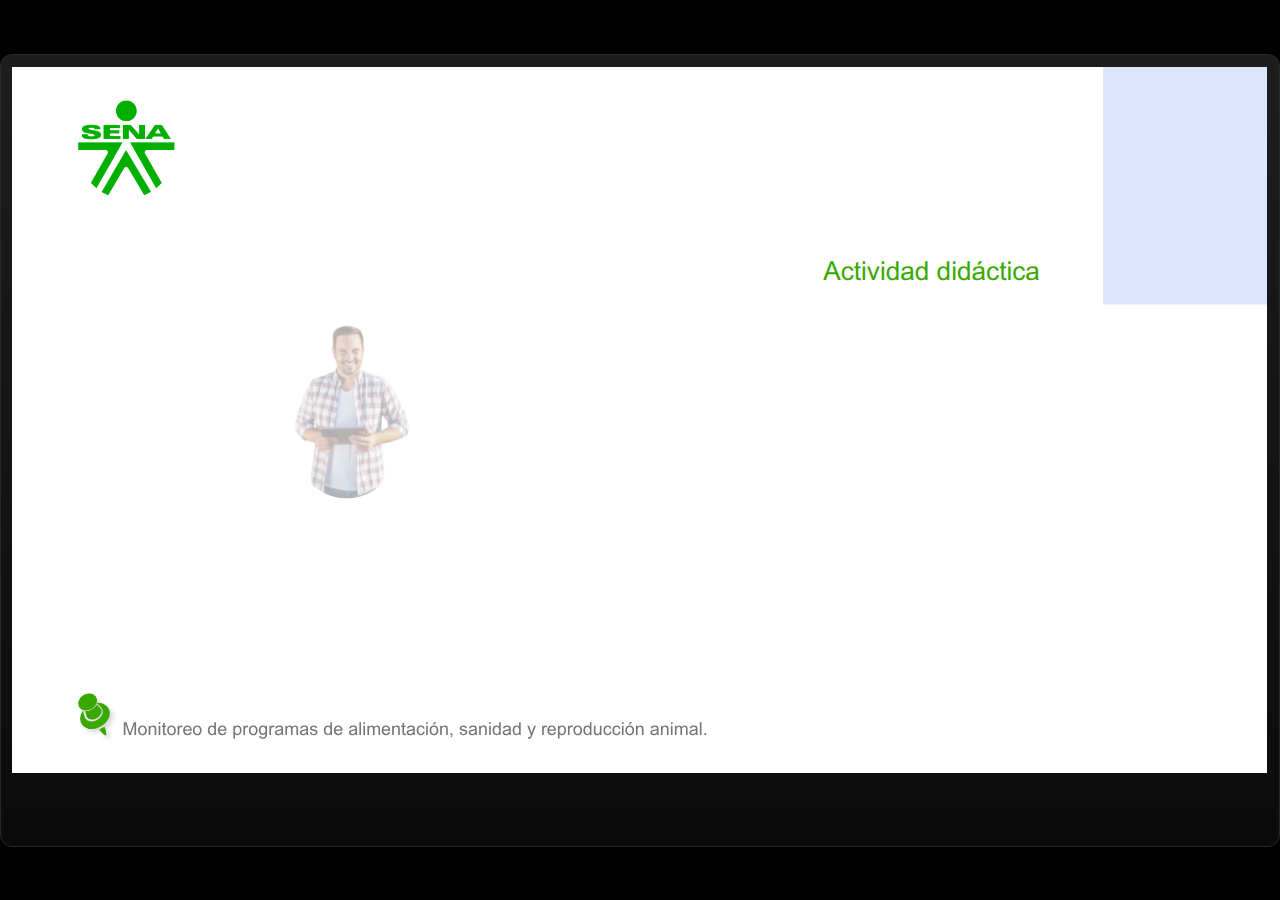
<file: actividades/actividad.html>
﻿<!doctype html>
<html lang="es">
<head>
  <meta charset="utf-8">
  <!-- Created using Storyline 360 - http://www.articulate.com  -->
  <!-- version: 3.75.30269.0 -->
  <title>Actividad did&#225;ctica</title>
  <meta http-equiv="x-ua-compatible" content="IE=edge"/>
  <meta name="viewport" content="width=device-width,initial-scale=1,user-scalable=no,shrink-to-fit=no,minimal-ui"/>
  <meta name="apple-mobile-web-app-capable" content="yes"/>
  <style>
    html, body { height: 100%; padding: 0; margin: 0 }
    #app { height: 100%; width: 100%; }
  </style>

  <script>
    window.DS = {};
    window.globals = {
      DATA_PATH_BASE: '',
      HAS_FRAME: true,
      HAS_SLIDE: true,

      lmsPresent: false,
      tinCanPresent: false,
      cmi5Present: false,
      aoSupport: false,
      scale: 'show all',
      captureRc: false,
      browserSize: 'optimal',
      bgColor: '#000000',
      features: 'AccessibleVideo,BackgroundAudio,ConnectionMessages,FullScreenToggle,InsertSvgPicture,LayerPresentAsDialog,MultipleQuizTracking,PlayerSpeedControl,StreamingVideo,UpdatedThemeEditor,UseAudioElement,VideoTranscripts',
      themeName: 'classic',
      preloaderColor: '#FFFFFF',
      suppressAnalytics: false,
      productChannel: 'stable',
      publishSource: 'storyline',
      aid: 'aid|5304b41d-7af7-4125-b8d1-83eb222823e2',
      cid: '83921bdc-8e9c-4c1d-bec6-605897cb925c',
      playerVersion: '3.75.30269.0',
      publishTimestamp: '2023-10-12T01:42:32.6718406Z',
      maxIosVideoElements: 10,
      connectionSettings: { },

      
      parseParams: function(qs) {
        if (window.globals.parsedParams != null) {
          return window.globals.parsedParams;
        }
        qs = (qs || window.location.search.substr(1)).split('+').join(' ');
        var params = {},
            tokens,
            re = /[?&]?([^=]+)=([^&]*)/g;

        while (tokens = re.exec(qs)) {
          params[decodeURIComponent(tokens[1]).trim()] =
            decodeURIComponent(tokens[2]).trim();
        }
        window.globals.parsedParams = params;
        return params;
      }

    };
  </script>
  <script>
    var isIe11 = ('ActiveXObject' in window || window.MSBlobBuilder != null)
      && window.msCrypto != null && !window.ActiveXObject;
    if (isIe11) {
      window.globals.unsupportedBrowser = true;
      document.write(atob('[base64]'));
    }
  </script>
  
  <script>window.THREE = { };</script>
  
</head>
<body style="background: #000000" class="cs-HTML theme-classic">
  <!-- 360 -->
  <script>!function(){var e,i=/iPhone/i,o=/iPod/i,n=/iPad/i,t=/\biOS-universal(?:.+)Mac\b/i,r=/\bAndroid(?:.+)Mobile\b/i,a=/Android/i,d=/(?:SD4930UR|\bSilk(?:.+)Mobile\b)/i,p=/Silk/i,l=/Windows Phone/i,u=/\bWindows(?:.+)ARM\b/i,b=/BlackBerry/i,s=/BB10/i,c=/Opera Mini/i,f=/\b(CriOS|Chrome)(?:.+)Mobile/i,h=/Mobile(?:.+)Firefox\b/i,v=function(e){return void 0!==e&&"MacIntel"===e.platform&&"number"==typeof e.maxTouchPoints&&e.maxTouchPoints>1&&"undefined"==typeof MSStream};e=function(e){var m={userAgent:"",platform:"",maxTouchPoints:0};e||"undefined"==typeof navigator?"string"==typeof e?m.userAgent=e:e&&e.userAgent&&(m={userAgent:e.userAgent,platform:e.platform,maxTouchPoints:e.maxTouchPoints||0}):m={userAgent:navigator.userAgent,platform:navigator.platform,maxTouchPoints:navigator.maxTouchPoints||0};var g=m.userAgent,y=g.split("[FBAN");void 0!==y[1]&&(g=y[0]),void 0!==(y=g.split("Twitter"))[1]&&(g=y[0]);var A=function(e){return function(i){return i.test(e)}}(g),w={apple:{phone:A(i)&&!A(l),ipod:A(o),tablet:!A(i)&&(A(n)||v(m))&&!A(l),universal:A(t),device:(A(i)||A(o)||A(n)||A(t)||v(m))&&!A(l)},amazon:{phone:A(d),tablet:!A(d)&&A(p),device:A(d)||A(p)},android:{phone:!A(l)&&A(d)||!A(l)&&A(r),tablet:!A(l)&&!A(d)&&!A(r)&&(A(p)||A(a)),device:!A(l)&&(A(d)||A(p)||A(r)||A(a))||A(/\bokhttp\b/i)},windows:{phone:A(l),tablet:A(u),device:A(l)||A(u)},other:{blackberry:A(b),blackberry10:A(s),opera:A(c),firefox:A(h),chrome:A(f),device:A(b)||A(s)||A(c)||A(h)||A(f)},any:!1,phone:!1,tablet:!1};return w.any=w.apple.device||w.android.device||w.windows.device||w.other.device,w.phone=w.apple.phone||w.android.phone||w.windows.phone,w.tablet=w.apple.tablet||w.android.tablet||w.windows.tablet,w}(),"object"==typeof exports&&"undefined"!=typeof module?module.exports=e:"function"==typeof define&&define.amd?define((function(){return e})):this.isMobile=e}();
    window.isMobile.apple.tablet = window.isMobile.apple.tablet ||
      (navigator.platform === 'MacIntel' && navigator.maxTouchPoints > 1);
    window.isMobile.apple.device = window.isMobile.apple.device || window.isMobile.apple.tablet;
    window.isMobile.tablet = window.isMobile.tablet || window.isMobile.apple.tablet;
    window.isMobile.any = window.isMobile.any || window.isMobile.apple.tablet;
  </script>

  <div id="focus-sink" tabindex="-1"></div>

  <div id="preso"></div>
  <script>
    (function() {

      var classTypes = [ 'desktop', 'mobile', 'phone', 'tablet' ];

      var addDeviceClasses = function(prefix, testObj) {
        var curr, i;
        for (i = 0; i < classTypes.length; i++) {
          curr = classTypes[i];
          if (testObj[curr]) {
            document.body.classList.add(prefix + curr);
          }
        }
      };

      var params = window.globals.parseParams(),
          isDevicePreview = params.devicepreview === '1',
          isPhoneOverride = params.deviceType === 'phone' || (isDevicePreview && params.phone == '1'),
          isTabletOverride = (params.deviceType === 'tablet' || isDevicePreview) && !isPhoneOverride,
          isMobileOverride = isPhoneOverride || isTabletOverride;

      var deviceView = {
        desktop: !window.isMobile.any && !isMobileOverride,
        mobile: window.isMobile.any || isMobileOverride,
        phone: isPhoneOverride || (window.isMobile.phone && !isTabletOverride),
        tablet: isTabletOverride || window.isMobile.tablet
      };

      window.globals.deviceView = deviceView;
      window.isMobile.desktop = !window.isMobile.any;
      window.isMobile.mobile = window.isMobile.any;

      addDeviceClasses('view-', deviceView);

    })();
  </script>
  
  <script src='story_content/user.js' type=text/javascript></script>
  <div class="slide-loader"></div>

  <script>
    if (window.globals.deviceView.isMobile) { var doc = document, loader = doc.body.querySelector('.slide-loader'); [ 1, 2, 3 ].forEach(function(n) { var d = doc.createElement('div'); d.style.backgroundColor = window.globals.preloaderColor; d.classList.add('mobile-loader-dot'); d.classList.add('dot' + n); loader.appendChild(d); }); }
  </script>

  <div class="mobile-load-title-overlay" style="display: none">
    <div class="mobile-load-title">Actividad did&#225;ctica</div>
  </div>

  <div class="mobile-chrome-warning"></div>

  
<style>
  .warn-connection-dialog {
    display: none;
    background: transparent;
    pointer-events: none;
    position: fixed;
    left: 0;
    top: 0;
    width: 100%;
    height: 100%;
    z-index: 999;
  }

  .warn-connection-content {
    border-radius: 4px;
    background: white;
    border: 1px solid #E7E7E7;
    color: #333333;
    box-shadow: 0 2px 4px rgba(0, 0, 0, 0.25);
    transition: all 150ms ease-out;
    position: absolute;
    white-space: nowrap;
  }

  .view-phone.is-landscape .warn-connection-content {
    left: 23px;
    bottom: 23px;
  }

  .view-tablet.is-landscape .warn-connection-content {
    left: 50%;
    top: 20px;
    transform: translateX(-50%);
  }

  .is-portrait .warn-connection-content {
    transform: translate(-50%, calc(-100% - 15px));
  }

  .warn-connection-content p {
    display: inline-block;
    margin: 0 8px 0 0;
    line-height: 33px;
    font-size: 11px;
  }

  .warn-connection-content svg {
    position: relative;
    vertical-align: middle;
    margin: 0 2px 2px 8px;
  }

  .view-desktop .warn-connection-content {
    left: 1.5em;
    bottom: 1.5em;
  }

  .view-desktop .warn-connection-content p {
    font-size: 1.1em;
  }

  .is-offline .warn-connection-dialog {
    display: block;
  }

  .is-offline .cs-panel * {
    pointer-events: none !important;
  }

  .is-offline .cs-panel {
    pointer-events: all !important;
  }

  .is-offline #nav-controls * {
    pointer-events: none !important;
  }

  .is-offline #nav-controls {
    pointer-events: all !important;
  }
</style>

<div class="warn-connection-dialog">
  <div class="warn-connection-content">
    <svg width="17" height="15" viewBox="0 0 17 15" xmlns="http://www.w3.org/2000/svg">
      <path fill="#8F0000" stroke="white" d="M16.07,12.98 L15.88,12.23 L9.51,1.21 C8.97,0.26,7.6,0.26,7.06,1.21 L0.69,12.23 C0.15,13.16,0.81,14.36,1.91,14.36 H14.65 C15.47,14.36,16.05,13.7,16.07,12.98 Z"/>
      <path fill="white" stroke="white" d="M8.58,5.5 C8.35,5.28,8.5,5.35,8.21,5.32 C8.09,5.35,7.97,5.49,7.96,5.67 C7.97,5.79,7.98,5.92,7.98,6.04 L7.98,6.04 C7.99,6.17,8,6.31,8.01,6.43 L8.01,6.44 C8.03,6.92,8.06,7.41,8.09,7.9 L8.09,7.9 C8.12,8.39,8.14,8.88,8.17,9.37 C8.17,9.39,8.18,9.42,8.2,9.44 C8.23,9.46,8.25,9.47,8.28,9.47 C8.31,9.47,8.34,9.46,8.35,9.44 C8.37,9.43,8.38,9.4,8.39,9.35 L8.39,9.34 C8.39,9.24,8.4,9.15,8.4,9.05 L8.4,9.05 C8.41,8.96,8.41,8.86,8.42,8.75 C8.43,8.44,8.45,8.12,8.47,7.81 L8.47,7.81 C8.49,7.49,8.51,7.18,8.53,6.87 C8.55,6.46,8.56,6.05,8.59,5.64 L8.6,5.62 C8.6,5.57,8.59,5.53,8.58,5.5 L8.21,5.32 Z"/>
      <circle fill="white" stroke="white" cx="8.3" cy="11.35" r="0.3"/>
    </svg>
    <p>You are offline. Trying to reconnect...</p>
  </div>
</div>

<script>
  (function() {
    window.DS.connection = {
      warningShown: false,
      assets: {},
      loadingAssetGroup: false,
      retryDelay: 500
    };

    // @TODO this is POC code and can be cleaned up a bit more if we move forward
    // with the feature



    // The `window.globals.features` variable must be set in `webpack.dev.config` when testing locally - it is not enough
    // to have it in the data - but it must be set there as well.
    var useConnectionMessages = window.AbortController != null &&
      window.location.protocol != 'file:' &&
      window.globals.features.indexOf('ConnectionMessages') != -1;

    window.DS.connection.useConnectionMessages = useConnectionMessages

    var assetCount = 0;
    var checkLoadedId;
    var connectionSettings = window.globals.connectionSettings;

    if (useConnectionMessages && connectionSettings != null) {
      var contentEl = document.querySelector('.warn-connection-content');
      var messageEl = contentEl.querySelector('p')

      if (connectionSettings.useDarkTheme) {
        contentEl.style.borderColor = '#BABBBA';
        contentEl.style.backgroundColor = '#282828';
        contentEl.style.color = '#FFFFFF';
      }

      if (connectionSettings.message != null) {
        messageEl.textContent = window.decodeURIComponent(connectionSettings.message);
      }
    }

    function checkAssetsReady() {
      for (var i in DS.connection.assets) {
        if (!DS.connection.assets[i].success) {
          return false;
        }
      }
      return true;
    }

    function stopAssetGroup() {
      if (!useConnectionMessages) { return; }

      assetCount = 0;

      DS.connection.oldAssetGroup = DS.connection.assets;
      DS.connection.assets = {};
      DS.connection.loadingAssetGroup = false;
      clearInterval(checkLoadedId);
    }

    function startAssetGroup() {
      if (!useConnectionMessages) { return; }
      var ticks = 0;
      clearInterval(checkLoadedId);
      checkLoadedId = setInterval(function() {
        var loaded = 0;
        if (assetCount === 0 && loaded === 0) {
          clearInterval(checkLoadedId);
          return;
        }

        for (var i in DS.connection.assets) {
          if (DS.connection.assets[i].success) {
            loaded++;
          }
        }

        if (assetCount === loaded && checkAssetsReady()) {
          for (var i in DS.connection.assets) {
            if (DS.connection.assets[i].action) {
              DS.connection.assets[i].action();
            }
          }
          hideWarning();
          stopAssetGroup();
        }
      }, 100)
    }

    function requiredAsset(url, action, retry, type) {
      if (!useConnectionMessages) { return; }
      if (DS.connection.assets[url]) { return; }

      DS.connection.assets[url] = {
        success: false, action: action, retry: retry, type: type
      };
      assetCount = Object.keys(DS.connection.assets).length;
      if (!DS.connection.loadingAssetGroup) {
        startAssetGroup();
      }
      DS.connection.loadingAssetGroup = true;
    }

    function assetLoaded(url) {
      if (!useConnectionMessages) { return; }
      if (DS.connection.assets[url]) {
        DS.connection.assets[url].success = true;
      }
    }

    function assetFailed(url) {
      if (!useConnectionMessages) { return; }
      if (!DS.connection.assets[url]) {
        if (/\.js$/.test(url)) {
          setTimeout(function() {
            if (DS.connection.lastSlideLoaded != null) {
              DS.connection.lastSlideLoaded();
            }
          }, DS.connection.retryDelay);
        }
        return;
      }
      if (!DS.connection.warningShown) { showWarning(); }
      if (DS.connection.assets[url].retry) {
        setTimeout(function() {
          if (!DS.connection.assets[url].success) {
            DS.connection.assets[url].retry()
          }
        }, DS.connection.retryDelay);
      }
    }

    function hideWarning() {
      document.body.classList.remove('is-offline');
      DS.connection.warningShown = false;
    }
    DS.connection.hideWarning = hideWarning

    function showWarning(btn) {
      document.body.classList.add('is-offline')
      DS.connection.warningShown = true;
      updateWarningPosition();
    }

    function updateWarningPosition() {
      if (!DS.connection.warningShown) {
        return;
      }

      var isPortrait = document.body.classList.contains('is-portrait');
      var warningEl = document.querySelector('.warn-connection-content');

      if (isPortrait) {
        var slide = document.querySelector('.primary-slide');
        var slideRect = slide.getBoundingClientRect();

        warningEl.style.top = `${slideRect.top}px`
        warningEl.style.left = `${slideRect.left + slideRect.width / 2}px`
      } else {
        warningEl.style.top = null;
        warningEl.style.left = null;
      }

      window.requestAnimationFrame(updateWarningPosition);
    }

    // these will all be noops if the feature flag isn't set in
    // the data and `window.globals.features`
    DS.connection.requiredAsset = requiredAsset;
    DS.connection.assetLoaded = assetLoaded;
    DS.connection.assetFailed = assetFailed;
    DS.connection.stopAssetGroup = stopAssetGroup;
    DS.connection.startAssetGroup = startAssetGroup;
  })();
</script>


  <script>
    
    if (window.autoSpider && window.vInterfaceObject) {
      document.querySelector('.mobile-load-title-overlay').style.display = 'none';
    }
  </script>

  

  <link rel="stylesheet" href="html5/data/css/output.min.css" data-noprefix/>
</body>
<script src="html5/lib/scripts/bootstrapper.min.js"></script>
</html>
</file>
